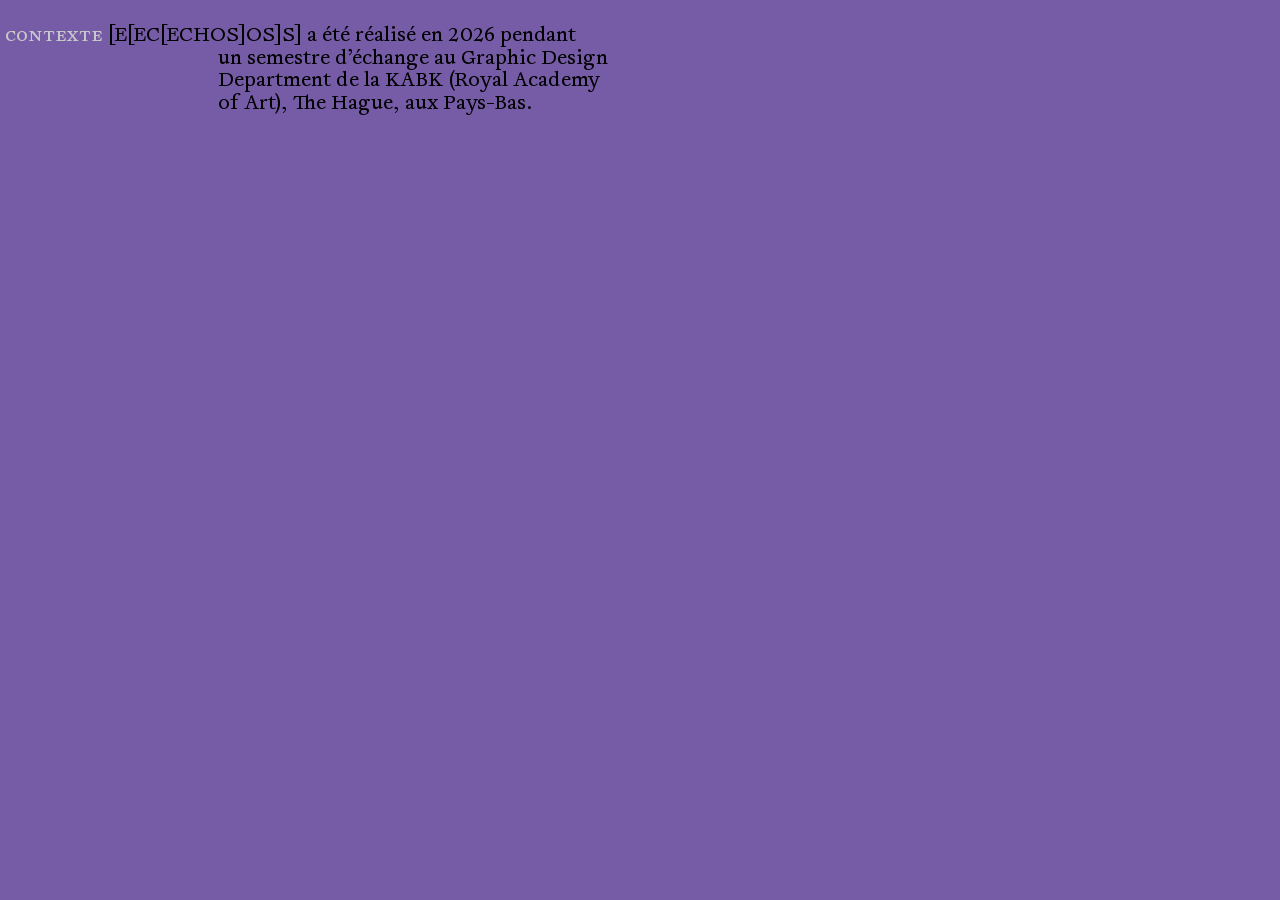
<file: echos_vf/colophon.html>
<!DOCTYPE html>
<html lang="fr">
<head>
  <meta charset="utf-8">
  <meta name="viewport" content="width=device-width, initial-scale=1.0">

  <title>Échos — Colophon</title>

  <link rel="stylesheet" href="css/reset.css">
  <link rel="stylesheet" href="css/polices/polices.css">
  <link rel="stylesheet" href="css/style.css">
  <link rel="icon" type="image/png" href="favicon.png">
</head>

<body class="colophon-body">

  <div class="colophon-scroll">

    <main class="colophon-map" aria-label="Colophon d’Échos">


      <!-- ====================================================
           TITRE

           Chaque bloc peut être déplacé indépendamment :
           --c / --w / --r / --end-r / --sticky-line

           Tu peux aussi modifier --z si tu veux changer
           l'ordre de superposition.
           ==================================================== -->

      <!-- CONTEXTE -->
      <div
        class="colophon-track"
        style="
          --c: 3;
          --w: 4;
          --r: 2;
          --end-r: 300;
          --sticky-line: 2;
        "
      >
        <div class="colophon-item">
          <p>
            <span class="colophon-label">Contexte</span>
            [E[EC[ECHOS]OS]S] a&nbsp;été réalisé en 2026 pendant un&nbsp;semestre d’échange au&nbsp;Graphic Design Department de&nbsp;la&nbsp;KABK <i>(Royal Academy of&nbsp;Art)</i>,
            The Hague, aux Pays-Bas.
          </p>
        </div>
      </div>


      <!-- COURS -->
      <div
        class="colophon-track"
        style="
          --c: 5;
          --w: 4;
          --r: 37;
          --end-r: 300;
          --sticky-line: 6;
        "
      >
        <div class="colophon-item">
          <p>
            <span class="colophon-label">Cours</span>
            A&nbsp;Website Which Can Recall Its Past Lives — Coding Year 3.
            Le&nbsp;projet consiste à&nbsp;réactiver un&nbsp;site web disparu par une
            réinterprétation contemporaine développée uniquement en&nbsp;HTML
            et&nbsp;CSS, sans JavaScript.
          </p>
        </div>
      </div>


      <!-- ENSEIGNANT -->
      <div
        class="colophon-track"
        style="
          --c: 7;
          --w: 4;
          --r: 68;
          --end-r: 300;
          --sticky-line: 11;
        "
      >
        <div class="colophon-item">
          <p>
            <span class="colophon-label">Enseignant</span>
            Quentin Creuzet
          </p>
        </div>
      </div>


      <!-- SITE DE RÉFÉRENCE -->
      <div
        class="colophon-track"
        style="
          --c: 9;
          --w: 4;
          --r: 94;
          --end-r: 300;
          --sticky-line: 10;
        "
      >
        <div class="colophon-item">
          <p>
            <span class="colophon-label">Site de&nbsp;référence</span>
            Queen Bees, un&nbsp;site aujourd’hui disparu répertorié dans le&nbsp;Cyberfeminism Index de&nbsp;Mindy Seu. Sa&nbsp;structure fragmentée et&nbsp;sa&nbsp;circulation par hyperliens constituent le&nbsp;point de&nbsp;départ
            de&nbsp;cette réinterprétation.
          </p>
        </div>
      </div>


      <!-- ÉDITION ORIGINALE -->
      <div
        class="colophon-track"
        style="
          --c: 7;
          --w: 4;
          --r: 120;
          --end-r: 300;
          --sticky-line: 15;
        "
      >
        <div class="colophon-item">
          <p>
            <span class="colophon-label">Édition originale</span>
            Le&nbsp;site reprend un&nbsp;récit écrit et&nbsp;mis en&nbsp;page en 2023 sous la&nbsp;forme d’une édition imprimée. Dans cette dernière, le&nbsp;texte est mis en&nbsp;lien avec une série de&nbsp;photgraphies prises dans les Catacombes de&nbsp;Paris aussi utilisée ici.
          </p>
        </div>
      </div>


      <!-- INTENTION -->
      <div
        class="colophon-track"
        style="
          --c: 5;
          --w: 4;
          --r: 142;
          --end-r: 300;
          --sticky-line: 20;
        "
      >
        <div class="colophon-item">
          <p>
            <span class="colophon-label">Intention</span>
            Le&nbsp;récit suit un&nbsp;personnage qui avance dans un&nbsp;espace souterrain
            indéfini. Il&nbsp;perd progressivement ses repères sensoriels et&nbsp;temporels.
            La&nbsp;version web cherche à&nbsp;déplacer cette désorientation dans la&nbsp;structure même de&nbsp;la&nbsp;lecture et&nbsp;de&nbsp;la&nbsp;navigation.
          </p>
        </div>
      </div>


      <!-- LECTURE NON LINÉAIRE -->
      <div
        class="colophon-track"
        style="
          --c: 3;
          --w: 5;
          --r: 159;
          --end-r: 300;
          --sticky-line: 26;
        "
      >
        <div class="colophon-item">
          <p>
            <span class="colophon-label">Lecture non linéaire</span>
            Certains mots du&nbsp;récit deviennent des hyperliens vers leur prochaine
            occurrence. Les images suivent parallèlement leurs propres trajectoires.
          </p>
        </div>
      </div>


      <!-- CONCEPTION -->
      <div
        class="colophon-track"
        style="
          --c: 5;
          --w: 3;
          --r: 170;
          --end-r: 300;
          --sticky-line: 29;
        "
      >
        <div class="colophon-item">
          <p>
            <span class="colophon-label">Conception, écriture et&nbsp;développement</span>
            Diego Alvarez
          </p>
        </div>
      </div>


      <!-- TECHNIQUE -->
      <div
        class="colophon-track"
        style="
          --c: 7;
          --w: 3;
          --r: 178;
          --end-r: 300;
          --sticky-line: 30;
        "
      >
        <div class="colophon-item">
          <p>
            <span class="colophon-label">Développement</span>
            HTML + CSS, Sans JavaScript
          </p>
        </div>
      </div>


      <!-- TYPOGRAPHIE -->
      <div
        class="colophon-track"
        style="
          --c: 9;
          --w: 3;
          --r: 191;
          --end-r: 300;
          --sticky-line: 31;
        "
      >
        <div class="colophon-item">
          <p>
            <span class="colophon-label">Typographie</span>
            Joly • Dessinée par Léon Hugues et&nbsp;distribuée par Blazetype
          </p>
        </div>
      </div>


      <!-- DATE -->
      <div
        class="colophon-track"
        style="
          --c: 11;
          --w: 2;
          --r: 185;
          --end-r: 300;
          --sticky-line: 30;
        "
      >
        <div class="colophon-item">
          <p>
            <span class="colophon-label">Version web</span>
            2026
          </p>
        </div>
      </div>


      <!-- RETOUR À L'INDEX -->
      <div
        class="colophon-track"
        style="
          --c: 11;
          --w: 3;
          --r: 195;
          --end-r: 300;
          --sticky-line: 35;
          --z: 200;
        "
      >
        <div class="colophon-item">
          <a class="colophon-link" href="index.html">
            Retour à&nbsp;l'index
          </a>
        </div>
      </div>


    </main>

  </div>

</body>
</html>
</file>
<file: echos_vf/css/polices/polices.css>
@font-face {
    font-family: 'JolyText-RegularItalic';
    src: url('JolyText-RegularItalic.woff2') format('woff2'),
        url('JolyText-RegularItalic.woff') format('woff');
    font-weight: normal;
    font-style: normal;
    font-display: swap;
}

@font-face {
    font-family: 'JolyText-Regular';
    src: url('JolyText-Regular.woff2') format('woff2'),
        url('JolyText-Regular.woff') format('woff');
    font-weight: normal;
    font-style: normal;
    font-display: swap;
}
</file>
<file: echos_vf/css/style.css>
/* ------------------------------------------------------------
   ÉCHOS
------------------------------------------------------------ */

:root {
  --map-width: 400vw;

  --columns-per-screen: 12;
  --total-columns: 48;

  --map-rows: 315;

  /*
   * ÉCHELLE RESPONSIVE DESKTOP
   * Référence : 1792 × 1120
   *
   * HORIZONTAL :
   * la typo et les gouttières suivent la largeur de l'écran.
   *
   * VERTICAL :
   * la baseline suit uniquement la hauteur et conserve
   * exactement 35 lignes par écran sous la marge haute.
   */
  /*
   * TYPOGRAPHIE RESPONSIVE HYBRIDE
   * ----------------------------------------------------------
   * Référence : 1792 × 1120
   *
   * La typo suit normalement la largeur de l'écran en vw
   * afin de préserver au maximum les mêmes retours à la ligne.
   *
   * Si l'écran devient trop bas, elle est automatiquement
   * limitée par la baseline pour empêcher tout chevauchement.
   */
  --type-size-vw: 1.674107142857vw;
  --type-leading-ratio: 1.047619047619;

  --page-top: 1.785714285714vh;
  --page-side: 0.558035714286vw;

  --baseline: calc((100vh - var(--page-top)) / 35);

  --type-size: min(
    var(--type-size-vw),
    calc(var(--baseline) / var(--type-leading-ratio))
  );

  --type-leading: calc(
    var(--type-size) * var(--type-leading-ratio)
  );
  --baseline-shift: 0.70em;

  /*
   * Effets proportionnels au corps typographique.
   * À 1792 × 1120, ils sont identiques à la version d'origine.
   */
  --text-stroke: 0.000597333333em;
  --hover-blur: 0.07168em;

  --image-shift: 0s vh;

  --grid-gap: var(--page-side);

  --paper: rgb(118, 91, 167);
/*  --paper: rgb(250, 250, 250); */
/*  --paper: rgb(230, 230, 230);*/

/*  --ink: rgb(112, 116, 124);*/
  --ink: rgb(0, 0, 0); 
/*  --ink: rgb(80, 67, 50); */

/*  --link: rgb(249, 132, 202);*/
--link: rgb(200, 200, 200);
}

/* ------------------------------------------------------------
   PAGE
------------------------------------------------------------ */

html {
  margin: 0;
  padding: 0;
  scroll-behavior: auto;
  background: var(--paper);
  scrollbar-width: none;

  width: 100%;
  height: 100%;
  overflow: hidden;
}

body {
  margin: 0;
  width: 100%;
  height: 100%;
  min-width: 0;
  min-height: 0;
  overflow: hidden;
  background: var(--paper);
  cursor: url("cursor.svg") 60 12, auto;
}

/* ------------------------------------------------------------
   MAP
------------------------------------------------------------ */

.map {
  box-sizing: border-box;

  width: 400vw;
  min-height: calc(var(--map-rows) * var(--baseline));

  display: grid;
  grid-template-columns: repeat(4, 100vw);
  grid-template-rows: auto;

  margin: 0;
  padding: 0;
}

/* ------------------------------------------------------------
   STRUCTURE HTML
------------------------------------------------------------ */

.part {
  box-sizing: border-box;
  position: relative;

  width: 100vw;
  min-height: calc(var(--map-rows) * var(--baseline));

  display: grid;
  grid-template-columns: repeat(12, minmax(0, 1fr));
  grid-template-rows: repeat(var(--map-rows), var(--baseline));
  column-gap: var(--grid-gap);
  row-gap: 0;

  padding: var(--page-top) var(--page-side);

  /* nécessaire pour que les sticky utilisent .text-scroll */
  overflow: visible;
}

.part--1 {
  grid-column: 1;
}

.part--2 {
  grid-column: 2;
}

.part--3 {
  grid-column: 3;
}

.part--4 {
  grid-column: 4;
}

.page {
  grid-column: 1 / -1;
  grid-row: var(--page-start) / span 35;

  display: none;
  grid-template-columns: repeat(12, minmax(0, 1fr));
  grid-template-rows: repeat(35, var(--baseline));
  column-gap: var(--grid-gap);
  row-gap: 0;

  position: relative;
  z-index: 3;

  min-width: 0;
  min-height: 0;
}

/* ============================================================
   TEXTE
   ========================================================= */

/* ------------------------------------------------------------
   BLOCS DE TEXTE
------------------------------------------------------------ */

.text-block {
  box-sizing: border-box;
  margin: 0;

  grid-column: var(--c) / span var(--w);
  grid-row: calc(var(--r) - var(--page-start) + 1);

  align-self: start;
  min-width: 0;
  position: relative;
  z-index: 3;

  font-family: JolyText-Regular;
  font-size: var(--type-size);
  line-height: var(--type-leading);
  text-align: left;
/*  hyphens: auto;*/
  text-indent: -16.66vw;

  color: var(--ink);
  -webkit-text-stroke: var(--text-stroke) var(--ink);
/*  background-color: rgb(250, 250, 250) ;*/

  transform: translateY(calc(-1 * var(--baseline-shift)));
}

/* ------------------------------------------------------------
   ANCRES DE PAGES
------------------------------------------------------------ */

.page-anchor {

  grid-column: 1 / -1;

  grid-row: var(--anchor-row) / span 35;

  align-self: stretch;
  justify-self: start;

  width: calc(100% + (2 * var(--page-side)));
  margin-left: calc(-1 * var(--page-side));

  min-width: 0;
  min-height: 0;

  pointer-events: none;
  background: transparent;

  scroll-margin-top: var(--page-top);
  scroll-margin-left: 0;
}

/* ------------------------------------------------------------
   HYPERLIENS
------------------------------------------------------------ */

.text-link,
.text-link:visited,
.text-link:active {
  color: var(--link);
  background: transparent;
  text-decoration: none;
  font-family: JolyText-RegularItalic;
  -webkit-text-stroke: 0vw var(--ink);
  
  transition:
  filter 0.6s ease,
  opacity 0.6s ease,
  text-shadow 0.6s ease;
}

.text-link:hover {
  cursor: url("cursor-hover.svg") 12 10 , pointer;
  color: var(--link);
  filter: blur(var(--hover-blur));
opacity: 0.45;

text-shadow:
  -0.12em 0 var(--ink),
   0.12em 0 var(--ink);
  /*filter: blur(1px);
  -webkit-text-stroke: 0.3vw var(--link);*/
  /*background: var(--link);
  -webkit-text-stroke: 0;*/
}

/* ------------------------------------------------------------
   PLACEMENT DES BLOCS
------------------------------------------------------------ */

/*-------------------------------------*/
/* Partie 1 */
/*-------------------------------------*/

#block-1-1-01 /*r1-r35*/{
  --c: 3;
  --w: 9;
  --r: 2;
  text-indent: -8.33vw;
}

#block-1-1-02 /*r1-r35*/{
  --c: 5;
  --w: 4;
  --r: 5;
}

#block-1-1-03 /*r1-r35*/{
  --c: 5;
  --w: 4;
  --r: 11;
}

#block-1-1-04 /*r1-r35*/{
  --c: 9;
  --w: 4;
  --r: 31;
}

/*-------------------------------------*/

#block-1-2-01 /*r36-r70*/{
  --c: 10;
  --w: 3;
  --r: 37; /* 35 lignes par écran, permet de ne pas être dans l'écran précédent */
}

#block-1-2-02 /*r36-r70*/{
  --c: 6;
  --w: 4;
  --r: 51;
  text-indent: 0vw;
}

#block-1-2-03 /*r36-r70*/{
  --c: 7;
  --w: 4;
  --r: 62;
  text-indent: -24.99vw;

}

/*-------------------------------------*/

#block-1-3-01 /*r71-r105*/{
  --c: 7;
  --w: 4;
  --r: 84;
}

/*-------------------------------------*/

#block-1-4-01 /*r106-r140*/{
  --c: 3;
  --w: 8;
  --r: 112;
}

#block-1-4-02 /*r106-r140*/{
  --c: 5;
  --w: 4;
  --r: 116;
}

#block-1-4-03 /*r106-r140*/{
  --c: 7;
  --w: 4;
  --r: 129;
}

/*-------------------------------------*/

#block-1-5-01 /*r141-r175*/{
  --c: 3;
  --w: 4;
  --r: 142;
}

#block-1-5-02 /*r141-r175*/{
  --c: 3;
  --w: 4;
  --r: 145;
  text-indent: -8.33vw;
}

#block-1-5-03 /*r141-r175*/{
  --c: 4;
  --w: 3;
  --r: 152;
}

#block-1-5-04 /*r141-r175*/{
  --c: 7;
  --w: 4;
  --r: 151;
}

#block-1-5-05 /*r141-r175*/{
  --c: 10;
  --w: 3;
  --r: 169;
}

/*-------------------------------------*/
/* Partie 2 */
/*-------------------------------------*/

#block-2-1-01 /*r1-r35*/{
  --c: 3;
  --w: 7;
  --r: 3;
}

#block-2-1-02 /*r1-r35*/{
  --c: 5;
  --w: 4;
  --r: 5;
}

#block-2-1-03 /*r1-r35*/{
  --c: 5;
  --w: 4;
  --r: 8;
}

#block-2-1-04 /*r1-r35*/{
  --c: 5;
  --w: 4;
  --r: 11;
}

#block-2-1-05 /*r1-r35*/{
  --c: 3;
  --w: 5;
  --r: 16;
}

#block-2-1-06 /*r1-r35*/{
  --c: 8;
  --w: 4;
  --r: 15;
}

#block-2-1-07 /*r1-r35*/{
  --c: 10;
  --w: 3;
  --r: 30;
}

/*-------------------------------------*/

#block-2-2-01 /*r36-r70*/{
  --c: 5;
  --w: 6;
  --r: 40;
}

#block-2-2-02 /*r36-r70*/{
  --c: 5;
  --w: 4;
  --r: 48;
}

#block-2-2-03 /*r36-r70*/{
  --c: 3;
  --w: 6;
  --r: 55;
  text-indent: 16.66vw;
}

#block-2-2-04 /*r36-r70*/{
  --c: 9;
  --w: 4;
  --r: 59;
}

/*-------------------------------------*/

#block-2-3-01 /*r71-r105*/{
  --c: 7;
  --w: 3;
  --r: 72;
}

#block-2-3-02 /*r71-r105*/{
  --c: 4;
  --w: 3;
  --r: 80;
  text-indent: 0;
}

#block-2-3-03 /*r71-r105*/{
  --c: 4;
  --w: 3;
  --r: 88;
}

#block-2-3-04 /*r71-r105*/{
  --c: 3;
  --w: 4;
  --r: 96;
}

/*-------------------------------------*/

#block-2-4-01 /*r106-r140*/{
  --c: 9;
  --w: 4;
  --r: 107;
}

#block-2-4-02 /*r106-r140*/{
  --c: 9;
  --w: 4;
  --r: 109;
}

/*-------------------------------------*/

#block-2-5-01 /*r141-r175*/{
  --c: 9;
  --w: 4;
  --r: 168  ;
}

/*-------------------------------------*/

#block-2-6-01 /*r176-r210*/{
  --c: 3;
  --w: 4;
  --r: 191;
}

#block-2-6-02 /*r176-r210*/{
  --c: 3;
  --w: 4;
  --r: 202;
}

#block-2-6-03 /*r176-r210*/{
  --c: 7;
  --w: 3;
  --r: 200;
}

#block-2-6-04 /*r176-r210*/{
  --c: 9;
  --w: 3;
  --r: 206;
}

/*-------------------------------------*/
/* Partie 3 */
/*-------------------------------------*/

#block-3-1-01 /*r1-r35*/{
  --c: 3;
  --w: 4;
  --r: 3;
}

#block-3-1-02 /*r1-r35*/{
  --c: 5;
  --w: 6;
  --r: 33;
}

/*-------------------------------------*/

#block-3-2-01 /*r36-r70*/{
  --c: 3;
  --w: 4;
  --r: 40;
}

#block-3-2-02 /*r36-r70*/{
  --c: 7;
  --w: 5;
  --r: 48;
}

/*-------------------------------------*/

#block-3-3-01 /*r71-r105*/{
  --c: 3;
  --w: 4;
  --r: 73;
}

#block-3-3-02 /*r71-r105*/{
  --c: 7;
  --w: 4;
  --r: 72;
}

#block-3-3-03 /*r71-r105*/{
  --c: 5;
  --w: 6;
  --r: 79;
}

/*-------------------------------------*/

#block-3-4-01 /*r106-r140*/{
  --c: 9;
  --w: 4;
  --r: 109;
}

#block-3-4-02 /*r106-r140*/{
  --c: 5;
  --w: 4;
  --r: 114;
}

#block-3-4-03 /*r106-r140*/{
  --c: 9;
  --w: 4;
  --r: 124 ;
}

/*-------------------------------------*/

#block-3-5-01 /*r141-r175*/{
  --c: 4;
  --w: 3;
  --r: 142;
}

#block-3-5-02 /*r141-r175*/{
  --c: 7;
  --w: 5;
  --r: 149;
}

/*-------------------------------------*/

#block-3-6-01 /*r176-r210*/{
  --c: 3;
  --w: 4;
  --r: 206;
}

/*-------------------------------------*/

#block-3-7-01 /*r211-r245*/{
  --c: 9;
  --w: 4;
  --r: 212;
}

#block-3-7-02 /*r211-r245*/{
  --c: 9;
  --w: 4;
  --r: 215;
}

#block-3-7-03 /*r211-r245*/{
  --c: 9;
  --w: 4;
  --r: 242;
}

/*-------------------------------------*/

#block-3-8-01 /*r246-r280*/{
  --c: 4;
  --w: 3;
  --r: 247;
  text-indent: -24.99vw;
}

/*-------------------------------------*/

#block-3-9-01 /*r281-r315*/{
  --c: 7;
  --w: 4;
  --r: 298;
}

#block-3-9-02 /*r281-r315*/{
  --c: 3;
  --w: 4;
  --r: 300;
}

#block-3-9-03 /*r281-r315*/{
  --c: 7;
  --w: 4;
  --r: 307;
}

/*-------------------------------------*/
/* Partie 4 */
/*-------------------------------------*/

#block-4-1-01 /*r1-r35*/{
  --c: 4;
  --w: 6;
  --r: 14;
  text-indent: -24.99vw;
}

/*-------------------------------------*/

#block-4-2-01 /*r36-r70*/{
  --c: 7;
  --w: 6;
  --r: 38;
}

#block-4-2-02 /*r36-r70*/{
  --c: 9;
  --w: 4;
  --r: 41;
}

/*-------------------------------------*/

#block-4-3-01 /*r71-r105*/{
  --c: 7;
  --w: 5;
  --r: 72;
}

#block-4-3-02 /*r71-r105*/{
  --c: 3;
  --w: 4;
  --r: 78;
}

#block-4-3-03 /*r71-r105*/{
  --c: 3;
  --w: 4;
  --r: 90;
}

/*-------------------------------------*/

#block-4-4-01 /*r106-r140*/{
  --c: 7;
  --w: 6;
  --r: 110;
}

#block-4-4-02 /*r106-r140*/{
  --c: 4;
  --w: 3;
  --r: 116;
}

/* ============================================================
   SCROLL PRINCIPAL
   ============================================================ */

.text-scroll {
  position: fixed;
  inset: 0;

  width: 100vw;
  height: 100vh;

  overflow-x: hidden;
  overflow-y: auto;
  overscroll-behavior-x: none;

  background: var(--paper);

  scrollbar-width: none;
}

.text-scroll::-webkit-scrollbar {
  display: none;
}


/* ============================================================
   IMAGES : UN SEUL SCROLL PARTAGÉ AVEC LE TEXTE
   ============================================================ */

.images-scroll-zone,
.images-scroll-grid {
  display: contents;
}

/* ============================================================
   CHAQUE IMAGE
   ============================================================

   --c
      colonne de départ

   --w
      largeur en colonnes

   --r
      ligne où commence la longue div de l'image.
      C'est aussi sa position de départ.

   --end-r
      ligne où finit la longue div.
      Quand la fin de cette div est atteinte, l'image cesse
      d'être sticky et reprend son déplacement.

   --sticky-line
      ligne de l'écran où l'image s'arrête temporairement.
      1  = tout en haut de la grille
      18 = environ le milieu
      35 = bas de l'écran

   La LONGUEUR de la div est donc :
   --end-r moins --r.

   Exemple :
   --r: 5;
   --end-r: 80;

   => la div s'étend de la ligne 5 à la ligne 80.
   ============================================================ */

.image-track {
  grid-column: var(--c) / span var(--w);
  grid-row: var(--r) / var(--end-r);

  align-self: stretch;
  position: relative;
  z-index: 2;

  min-width: 0;
  min-height: 0;

  pointer-events: none;
}

/* ------------------------------------------------------------
   IMAGES STATIQUES
------------------------------------------------------------ */

.image-static {
  grid-column: var(--c) / span var(--w);
  grid-row: var(--r);

  align-self: start;
  position: relative;
  z-index: 3;

  min-width: 0;
  min-height: 0;

  pointer-events: none;
  user-select: none;
}


.image-block {
  --image-color: var(--link);

  box-sizing: border-box;
  position: relative;

  width: 100%;
  min-width: 0;

  pointer-events: none;
  user-select: none;

  transform: translateY(calc(-1 * var(--image-shift)));
}

.image-ratio {
  display: block;
  width: 100%;
  height: auto;
  visibility: hidden;
}

.image-block::after {
  content: "";
  position: absolute;
  inset: 0;

  background: var(--image-color);
  opacity: 0.7;

  -webkit-mask-image: var(--image-mask);
  -webkit-mask-repeat: no-repeat;
  -webkit-mask-position: center;
  -webkit-mask-size: contain;

  mask-image: var(--image-mask);
  mask-repeat: no-repeat;
  mask-position: center;
  mask-size: contain;
}


/* ============================================================
   AFFICHAGE DU TEXTE
   ============================================================

   - toutes les pages de texte sont masquées par défaut ;
   - seule la page correspondant au :target est affichée ;
   - cette page est fixe et ne bouge jamais avec la molette ;
   - les liens restent cliquables ;
   - les images scrollables continuent de défiler derrière le texte.
   ============================================================ */

/*
 * Page active après un clic sur un lien.
 *
 * Le HTML est volontairement :
 *   .page-anchor:target
 *   + .page
 *
 * donc aucun JavaScript n'est nécessaire.
 */
.text-scroll
.page-anchor:target + .page,

/*
 * Au premier chargement il n'y a encore aucun :target.
 * On affiche donc part1-p1 par défaut.
 */
body:not(:has(.page-anchor:target))
.text-scroll
.page--1-1 {
  display: grid;

  position: fixed;
  inset: 0;

  box-sizing: border-box;
  width: 100vw;
  height: 100vh;

  /* Même grille visuelle que .part. */
  grid-template-columns: repeat(12, minmax(0, 1fr));
  grid-template-rows: repeat(35, var(--baseline));
  column-gap: var(--grid-gap);
  row-gap: 0;

  padding: var(--page-top) var(--page-side);

  z-index: 3;

  /*
   * Toute la couche texte laisse passer la molette.
   * Seuls les liens redeviennent interactifs plus bas.
   */
  pointer-events: none;
}

/* ------------------------------------------------------------
   IMAGES STATIQUES — MÊME PLAN QUE LE TEXTE
   ------------------------------------------------------------ */

/*
 * Toutes les couches statiques sont masquées par défaut.
 * Une seule partie est rendue visible selon le :target courant.
 */
.text-scroll
.static-images-layer {
  display: none;

  position: fixed;
  inset: 0;

  box-sizing: border-box;
  width: 100vw;
  height: 100vh;

  grid-template-columns: repeat(12, minmax(0, 1fr));
  grid-template-rows: repeat(35, var(--baseline));
  column-gap: var(--grid-gap);
  row-gap: 0;

  padding: var(--page-top) var(--page-side);

  overflow: hidden;
  pointer-events: none;

  z-index: 3;
}

/*
 * Une image statique utilise toujours son --r GLOBAL.
 * On la place sur la première ligne de la couche puis on la décale
 * du nombre de baselines séparant --r du début de la page active.
 *
 * r=40 + page active démarrant à 36 :
 * translateY = 4 baselines.
 *
 * Si l'image appartient à une autre page, elle se retrouve au-dessus
 * ou sous le viewport et overflow:hidden la masque automatiquement.
 */
.text-scroll
.static-images-layer
.image-static {
  grid-column: var(--c) / span var(--w);
  grid-row: 1;

  align-self: start;

  transform: translateY(
    calc((var(--r) - var(--active-page-start)) * var(--baseline))
  );

  pointer-events: none;
}

/*
 * Les images statiques ne sont JAMAIS sticky en fonctionnement actuel.
 * Leur image intérieure reste simplement relative à la couche fixe.
 */
.text-scroll
.static-images-layer
.image-static > .image-block {
  position: relative;
  top: auto;
}

/* ------------------------------------------------------------
   PAGE ACTIVE -> POSITION DES IMAGES STATIQUES
   ------------------------------------------------------------ */

/*
 * État initial : avant le premier clic, part1-p1 est la page visible.
 */
body:not(:has(.page-anchor:target))
.text-scroll
.part--1
.static-images-layer {
  display: grid;
  --active-page-start: 1;
}

.text-scroll
.part--1:has(#part1-p1:target)
.static-images-layer {
  display: grid;
  --active-page-start: 1;
}

.text-scroll
.part--1:has(#part1-p2:target)
.static-images-layer {
  display: grid;
  --active-page-start: 36;
}

.text-scroll
.part--1:has(#part1-p3:target)
.static-images-layer {
  display: grid;
  --active-page-start: 71;
}

.text-scroll
.part--1:has(#part1-p4:target)
.static-images-layer {
  display: grid;
  --active-page-start: 106;
}

.text-scroll
.part--1:has(#part1-p5:target)
.static-images-layer {
  display: grid;
  --active-page-start: 141;
}

.text-scroll
.part--2:has(#part2-p1:target)
.static-images-layer {
  display: grid;
  --active-page-start: 1;
}

.text-scroll
.part--2:has(#part2-p2:target)
.static-images-layer {
  display: grid;
  --active-page-start: 36;
}

.text-scroll
.part--2:has(#part2-p3:target)
.static-images-layer {
  display: grid;
  --active-page-start: 71;
}

.text-scroll
.part--2:has(#part2-p4:target)
.static-images-layer {
  display: grid;
  --active-page-start: 106;
}

.text-scroll
.part--2:has(#part2-p5:target)
.static-images-layer {
  display: grid;
  --active-page-start: 141;
}

.text-scroll
.part--2:has(#part2-p6:target)
.static-images-layer {
  display: grid;
  --active-page-start: 176;
}

.text-scroll
.part--3:has(#part3-p1:target)
.static-images-layer {
  display: grid;
  --active-page-start: 1;
}

.text-scroll
.part--3:has(#part3-p2:target)
.static-images-layer {
  display: grid;
  --active-page-start: 36;
}

.text-scroll
.part--3:has(#part3-p3:target)
.static-images-layer {
  display: grid;
  --active-page-start: 71;
}

.text-scroll
.part--3:has(#part3-p4:target)
.static-images-layer {
  display: grid;
  --active-page-start: 106;
}

.text-scroll
.part--3:has(#part3-p5:target)
.static-images-layer {
  display: grid;
  --active-page-start: 141;
}

.text-scroll
.part--3:has(#part3-p6:target)
.static-images-layer {
  display: grid;
  --active-page-start: 176;
}

.text-scroll
.part--3:has(#part3-p7:target)
.static-images-layer {
  display: grid;
  --active-page-start: 211;
}

.text-scroll
.part--3:has(#part3-p8:target)
.static-images-layer {
  display: grid;
  --active-page-start: 246;
}

.text-scroll
.part--3:has(#part3-p9:target)
.static-images-layer {
  display: grid;
  --active-page-start: 281;
}

.text-scroll
.part--4:has(#part4-p1:target)
.static-images-layer {
  display: grid;
  --active-page-start: 1;
}

.text-scroll
.part--4:has(#part4-p2:target)
.static-images-layer {
  display: grid;
  --active-page-start: 36;
}

.text-scroll
.part--4:has(#part4-p3:target)
.static-images-layer {
  display: grid;
  --active-page-start: 71;
}

.text-scroll
.part--4:has(#part4-p4:target)
.static-images-layer {
  display: grid;
  --active-page-start: 106;
}

/* Les blocs eux-mêmes ne captent pas la souris. */
.text-scroll .text-block {
  position: relative;
  pointer-events: none;
  z-index: 3;
}

/* Les liens restent cliquables au-dessus des images. */
.text-scroll .text-link {
  position: relative;
  z-index: 4;
  pointer-events: auto;
}


/* ------------------------------------------------------------
   IMAGES SCROLLABLES
------------------------------------------------------------ */

/*
 * IMAGE SCROLLABLE
 * ----------------
 * Elle appartient au scroll principal.
 * Elle se bloque à --sticky-line, puis repart à la fin de --end-r.
 */
.text-scroll .image-track > .image-block {
  position: sticky;

  top: calc(
    var(--page-top) + (var(--sticky-line) - 1) * var(--baseline)
  );
}


/* ============================================================
   PLACEMENT + COULEUR + PARCOURS DES IMAGES
   ============================================================

   Il n'y a plus aucune valeur vh à régler ici.

   Pour chaque image :
   --c           = colonne
   --w           = largeur
   --r           = début de sa div / départ
   --end-r       = fin de sa div / moment où elle repart
   --sticky-line = ligne où elle se bloque
   ============================================================ */

/* PARTIE 1 */

/* ============================================================
   IMAGES 001–008 — VALEURS D'ORIGINE CONSERVÉES
   ============================================================ */

.image-001 {
  /* STATIC */ 
  --c: 4;
  --w: 2;
  --r: 48;

  --image-color: var(--ink);
  --image-mask: url("../images/echos_links_modified001.png");
}

.image-002 {
  /* SCROLL */ 
  --c: 10;
  --w: 3;

  --r: 10;
  --end-r: 93;
  --sticky-line: 3;

  --image-color: var(--ink);
  --image-mask: url("../images/echos_links_modified002.png");
}

.image-003 {
  /* SCROLL */ 
  --c: 8;
  --w: 2;

  --r: 37;
  --end-r: 107;
  --sticky-line: 16;

  --image-color: var(--link);
  --image-mask: url("../images/echos_links_modified003.png");
}

.image-004 {
  /* SCROLL */ 
  --c: 1;
  --w: 3;

  --r: 50;
  --end-r: 200;
  --sticky-line: 19;

  --image-color: var(--ink);
  --image-mask: url("../images/echos_links_modified004.png");
}

.image-005 {
  /* STATIC */ 
  --c: 4;
  --w: 3;
  --r: 84;

  --image-color: var(--link);
  --image-mask: url("../images/echos_links_modified005.png");
}

.image-006 {
  /* STATIC */  
  --c: 4;
  --w: 3;
  --r: 84;

  --image-color: var(--ink);
  --image-mask: url("../images/echos_links_modified006.png");
}

.image-007 {
  /* STATIC */
  --c: 1;
  --w: 4;
  --r: 112;

  --image-color: var(--link);
  --image-mask: url("../images/echos_links_modified007.png");
}

.image-008 {
  /* SCROLL */
  --c: 9;
  --w: 2;

  --r: 114;
  --end-r: 219;
  --sticky-line: 16;

  --image-color: var(--ink);
  --image-mask: url("../images/echos_links_modified008.png");
}

/* ============================================================
   IMAGES 009–059 — GRILLE RÉGULIÈRE
   ============================================================

   - 2 colonnes de large par image
   - 6 images maximum par ligne
   - colonnes : 1 / 3 / 5 / 7 / 9 / 11
   - lignes : 1 / 15 / 29
   - une nouvelle ligne toutes les 14 lignes de base

   HTML :
   .image-track  = scrollable
   .image-static = non scrollable

   Les images scrollables générées ici utilisent :
   --end-r: 316;
   --sticky-line: 1;

   Tu peux ensuite modifier ces valeurs image par image.
   ============================================================ */

/* ---------------- PARTIE 1 ---------------- */

.image-009 {
  /* SCROLL */
  --c: 1;
  --w: 3;
  --r: 152;
  --end-r: 200;
  --sticky-line: 19;

  --image-color: var(--ink);
  --image-mask: url("../images/echos_links_modified009.png");
}

.image-010 {
  /* SCROLL */
  --c: 8;
  --w: 2;
  --r: 23;
  --end-r: 99;
  --sticky-line: 3;

  --image-color: var(--ink);
  --image-mask: url("../images/echos_links_modified010.png");
}

.image-011 {
  /* STATIC */
  --c: 5;
  --w: 2;
  --r: 316;

  --image-color: var(--ink);
  --image-mask: url("../images/echos_links_modified011.png");
}

.image-012 {
  /* STATIC */
  --c: 7;
  --w: 2;
  --r: 316;

  --image-color: var(--ink);
  --image-mask: url("../images/echos_links_modified012.png");
}

.image-013 {
  /* STATIC */
  --c: 8;
  --w: 2;
  --r: 158;

  --image-color: var(--ink);
  --image-mask: url("../images/echos_links_modified013.png");
}

.image-014 {
  /* STATIC */
  --c: 7;
  --w: 1;
  --r: 143;

  --image-color: var(--ink);
  --image-mask: url("../images/echos_links_modified014.png");
}

.image-015 {
  /* SCROLL */
  --c: 1;
  --w: 2;
  --r: 15;
  --end-r: 316;
  --sticky-line: 2;

  --image-color: var(--ink);
  --image-mask: url("../images/echos_links_modified015.png");
}

/* ---------------- PARTIE 2 ---------------- */

.image-016 {
  /* STATIC */
  --c: 1;
  --w: 3;
  --r: 75;

  --image-color: var(--ink);
  --image-mask: url("../images/echos_links_modified016.png");
}

.image-017 {
  /* SCROLL */
  --c: 3;
  --w: 2;
  --r: 142;
  --end-r: 316;
  --sticky-line: 22;

  --image-color: var(--ink);
  --image-mask: url("../images/echos_links_modified017.png");
}

.image-018 {
  /* SCROLL */
  --c: 5;
  --w: 2;
  --r: 109;
  --end-r: 316;
  --sticky-line: 1;

  --image-color: var(--ink);
  --image-mask: url("../images/echos_links_modified018.png");
}

.image-019 {
  /* STATIC */
  --c: 5;
  --w: 2;
  --r: 142;

  --image-color: var(--ink);
  --image-mask: url("../images/echos_links_modified019.png");
}

.image-020 {
  /* SCROLL */
  --c: 10;
  --w: 3;
  --r: 194;
  --end-r: 316;
  --sticky-line: 1;

  --image-color: var(--ink);
  --image-mask: url("../images/echos_links_modified020.png");
}

.image-021 {
  /* STATIC */
  --c: 7;
  --w: 3;
  --r: 185;

  --image-color: var(--ink);
  --image-mask: url("../images/echos_links_modified021.png");
}

.image-022 {
  /* STATIC */
  --c: 9;
  --w: 3;
  --r: 38;

  --image-color: var(--ink);
  --image-mask: url("../images/echos_links_modified022.png");
}

.image-023 {
  /* STATIC */
  --c: 3;
  --w: 2;
  --r: 15;
  --end-r: 36;
  --sticky-line: 15;

  --image-color: var(--ink);
  --image-mask: url("../images/echos_links_modified023.png");
}

.image-024 {
  /* SCROLL */
  --c: 10;
  --w: 3;
  --r: 111;
  --end-r: 280;
  --sticky-line: 1;

  --image-color: var(--ink);
  --image-mask: url("../images/echos_links_modified024.png");
}

.image-025 {
  /* STATIC */
  --c: 1;
  --w: 2;
  --r: 191;

  --image-color: var(--ink);
  --image-mask: url("../images/echos_links_modified025.png");
}

.image-026 {
  /* STATIC */
  --c: 8;
  --w: 2;
  --r: 84;

  --image-color: var(--ink);
  --image-mask: url("../images/echos_links_modified026.png");
}

.image-027 {
  /* STATIC */
  --c: 9;
  --w: 2;
  --r: 17;

  --image-color: var(--ink);
  --image-mask: url("../images/echos_links_modified027.png");
}

.image-028 {
  /* SCROLL */
  --c: 1;
  --w: 2;
  --r: 202;
  --end-r: 280;
  --sticky-line: 202;

  --image-color: var(--ink);
  --image-mask: url("../images/echos_links_modified028.png");
}

.image-029 {
  /* STATIC */
  --c: 9;
  --w: 3;
  --r: 38;

  --image-color: var(--ink);
  --image-mask: url("../images/echos_links_modified029.png");
}

.image-030 {
  /* STATIC */
  --c: 10;
  --w: 3;
  --r: 71;

  --image-color: var(--ink);
  --image-mask: url("../images/echos_links_modified030.png");
}

/* ---------------- PARTIE 3 ---------------- */

.image-031 {
  /* SCROLL */
  --c: 1;
  --w: 2;
  --r: 1;
  --end-r: 316;
  --sticky-line: 1;

  --image-color: var(--ink);
  --image-mask: url("../images/echos_links_modified031.png");
}

.image-032 {
  /* STATIC */
  --c: 2;
  --w: 3;
  --r: 114;
  --end-r: 36;
  --sticky-line: 1;

  --image-color: var(--ink);
  --image-mask: url("../images/echos_links_modified032.png");
}

.image-033 {
  /* STATIC */
  --c: 5;
  --w: 2;
  --r: 1;
  --end-r: 316;
  --sticky-line: 1;

  --image-color: var(--ink);
  --image-mask: url("../images/echos_links_modified033.png");
}

.image-034 {
  /* STATIC */
  --c: 7;
  --w: 2;
  --r: 1;
  --end-r: 36;
  --sticky-line: 1;

  --image-color: var(--ink);
  --image-mask: url("../images/echos_links_modified034.png");
}

.image-035 {
  /* SCROLL */
  --c: 5;
  --w: 2;
  --r: 48;

  --image-color: var(--ink);
  --image-mask: url("../images/echos_links_modified035.png");
}

.image-036 {
  /* STATIC */
  --c: 3;
  --w: 2;
  --r: 286;

  --image-color: var(--ink);
  --image-mask: url("../images/echos_links_modified036.png");
}

.image-037 {
  /* SCROLL */
  --c: 1;
  --w: 2;
  --r: 15;
  --end-r: 316;
  --sticky-line: 1;

  --image-color: var(--ink);
  --image-mask: url("../images/echos_links_modified037.png");
}

.image-038 {
  /* STATIC */
  --c: 9;
  --w: 4;
  --r: 176;

  --image-color: var(--ink);
  --image-mask: url("../images/echos_links_modified038.png");
}

.image-039 {
  /* SCROLL */
  --c: 7;
  --w: 4;
  --r: 17;
  --end-r: 280;
  --sticky-line: 2;

  --image-color: var(--ink);
  --image-mask: url("../images/echos_links_modified039.png");
}

.image-040 {
  /* STATIC */
  --c: 1;
  --w: 2;
  --r: 211;

  --image-color: var(--ink);
  --image-mask: url("../images/echos_links_modified040.png");
}

.image-041 {
  /* STATIC */
  --c: 1;
  --w: 2;
  --r: 3;

  --image-color: var(--ink);
  --image-mask: url("../images/echos_links_modified041.png");
}

.image-042 {
  /* STATIC */
  --c: 7;
  --w: 2;
  --r: 81;

  --image-color: var(--ink);
  --image-mask: url("../images/echos_links_modified042.png");
}

.image-043 {
  /* SCROLL */
  --c: 9;
  --w: 2;
  --r: 81;
  --end-r: 230;
  --sticky-line: 11;

  --image-color: var(--ink);
  --image-mask: url("../images/echos_links_modified043.png");
}

.image-044 {
  /* SCROLL */
  --c: 3;
  --w: 2;
  --r: 48;
  --end-r: 250;
  --sticky-line: 13;

  --image-color: var(--ink);
  --image-mask: url("../images/echos_links_modified044.png");
}

.image-045 {
  /* SCROLL */
  --c: 5;
  --w: 2;
  --r: 15;
  --end-r: 250;
  --sticky-line: 1;

  --image-color: var(--ink);
  --image-mask: url("../images/echos_links_modified045.png");
}

/* ---------------- PARTIE 4 ---------------- */

.image-046 {
  /* STATIC */
  --c: 1;
  --w: 2;
  --r: 55;

  --image-color: var(--ink);
  --image-mask: url("../images/echos_links_modified046.png");
}

.image-047 {
  /* STATIC */
  --c: 5;
  --w: 4;
  --r: 41;

  --image-color: var(--ink);
  --image-mask: url("../images/echos_links_modified047.png");
}

.image-048 {
  /* SCROLL */
  --c: 3;
  --w: 2;
  --r: 55;
  --end-r: 200;
  --sticky-line: 6;

  --image-color: var(--ink);
  --image-mask: url("../images/echos_links_modified048.png");
}

.image-049 {
  /* STATIC */
  --c: 1;
  --w: 3;
  --r: 14;

  --image-color: var(--ink);
  --image-mask: url("../images/echos_links_modified049.png");
}

.image-050 {
  /* SCROLL */
  --c: 9;
  --w: 2;
  --r: 1;
  --end-r: 316;
  --sticky-line: 1;

  --image-color: var(--ink);
  --image-mask: url("../images/echos_links_modified050.png");
}

.image-051 {
  /* STATIC */
  --c: 1;
  --w: 1;
  --r: 41;
  --end-r: 193;
  --sticky-line: 6;

  --image-color: var(--ink);
  --image-mask: url("../images/echos_links_modified051.png");
}

.image-052 {
  /* STATIC */
  --c: 1;
  --w: 2;
  --r: 78;

  --image-color: var(--ink);
  --image-mask: url("../images/echos_links_modified052.png");
}

.image-053 {
  /* STATIC */
  --c: 7;
  --w: 3;
  --r: 79;

  --image-color: var(--ink);
  --image-mask: url("../images/echos_links_modified053.png");
}

.image-054 {
  /* SCROLL */
  --c: 1;
  --w: 3;
  --r: 1;
  --end-r: 40;
  --sticky-line: 1;

  --image-color: var(--ink);
  --image-mask: url("../images/echos_links_modified054.png");
}

.image-055 {
  /* STATIC */
  --c: 2;
  --w: 2;
  --r: 116;

  --image-color: var(--ink);
  --image-mask: url("../images/echos_links_modified055.png");
}

.image-056 {
  /* SCROLL */
  --c: 5;
  --w: 2;
  --r: 300;
  --end-r: 316;
  --sticky-line: 300;

  --image-color: var(--ink);
  --image-mask: url("../images/echos_links_modified056.png");
}

.image-057 {
  /* SCROLL */
  --c: 11;
  --w: 2;
  --r: 127;
  --end-r: 316;
  --sticky-line: 22;

  --image-color: var(--ink);
  --image-mask: url("../images/echos_links_modified057.png");
}

.image-058 {
  /* SCROLL */
  --c: 1;
  --w: 2;
  --r: 300;
  --end-r: 316;
  --sticky-line: 300;

  --image-color: var(--ink);
  --image-mask: url("../images/echos_links_modified058.png");
}

.image-059 {
  /* STATIC */
  --c: 1;
  --w: 3;
  --r: 1;

  --image-color: var(--ink);
  --image-mask: url("../images/echos_links_modified059.png");
}

/* ============================================================
   LONGUEUR DU SCROLL COMMUN PAR PARTIE
   ============================================================


   Cette valeur indique combien de lignes contient le scroller
   commun de la partie.

   Tu peux la modifier indépendamment pour chaque partie.
   Elle doit simplement être supérieure aux --end-r utilisés
   par les images qu'elle contient.
   ============================================================ */

.part--1 .images-scroll-grid {
  --images-scroll-rows: 315;
}

.part--2 .images-scroll-grid {
  --images-scroll-rows: 315;
}

.part--3 .images-scroll-grid {
  --images-scroll-rows: 315;
}

.part--4 .images-scroll-grid {
  --images-scroll-rows: 315;
}

/* PARTIE 2 : ajoute ici les .image-... placées dans sa zone */
/* PARTIE 3 : ajoute ici les .image-... placées dans sa zone */
/* PARTIE 4 : ajoute ici les .image-... placées dans sa zone */


/* ============================================================
   INDEX — INTRODUCTION
   ============================================================ */


/* ------------------------------------------------------------
   SCROLLER DE L'INDEX
------------------------------------------------------------ */

.index-body .intro-scroll {
  position: fixed;
  inset: 0;

  width: 100vw;
  height: 100vh;

  overflow-x: hidden;
  overflow-y: auto;

  overscroll-behavior-x: none;

  background: var(--paper);

  scrollbar-width: none;

  /*
   * Timeline CSS utilisée pour faire varier les opacités
   * en fonction de la position réelle du scroll.
   */
  scroll-timeline-name: --intro-scroll;
  scroll-timeline-axis: block;
}

.index-body .intro-scroll::-webkit-scrollbar {
  display: none;
}


/* ------------------------------------------------------------
   GRANDE GRILLE DE L'INDEX
------------------------------------------------------------ */

.index-body .intro-map {
  --intro-map-rows: 145;

  box-sizing: border-box;

  width: 100vw;
  min-height: calc(
    var(--page-top) + var(--intro-map-rows) * var(--baseline)
  );

  display: grid;
  grid-template-columns: repeat(12, minmax(0, 1fr));
  grid-template-rows: repeat(
    var(--intro-map-rows),
    var(--baseline)
  );

  column-gap: var(--grid-gap);
  row-gap: 0;

  padding: var(--page-top) var(--page-side) 0;

  margin: 0;

  position: relative;

  background: var(--paper);
}


/* ------------------------------------------------------------
   TITRE
------------------------------------------------------------ */

.index-body .intro-title {
  position: fixed;

  top: 50%;
  left: 50%;

  transform: translate(-50%, -50%);

  margin: 0;

  z-index: 30;

  white-space: nowrap;

  font-family: JolyText-RegularItalic;
  font-size: var(--type-size);
  font-weight: normal;
  line-height: 1;

  color: var(--link);

  -webkit-text-stroke: 0;

  pointer-events: none;
}


/* ============================================================
   TRACKS DES IMAGES
   ============================================================ */

.index-body .intro-image-track {
  grid-column: var(--c) / span var(--w);
  grid-row: var(--r) / var(--end-r);

  align-self: stretch;

  position: relative;
  z-index: 10;

  min-width: 0;
  min-height: 0;
}


/* ------------------------------------------------------------
   ÉLÉMENT STICKY DE L'IMAGE
------------------------------------------------------------ */

.index-body .intro-image-link {
  display: block;

  position: sticky;

  top: calc(
    var(--page-top) + (var(--sticky-line) - 1) * var(--baseline)
  );

  width: 100%;

  color: inherit;
  text-decoration: none;

  cursor: url("cursor-hover.svg") 12 10, pointer;
}


/* ------------------------------------------------------------
   IMAGE BICHROME
------------------------------------------------------------ */

.index-body .intro-image-block {
  box-sizing: border-box;

  position: relative;

  width: 100%;
  min-width: 0;

  background: var(--image-bg);

  transition:
    background-color 0.25s ease,
    opacity 0.25s ease;
}

.index-body .intro-image-ratio {
  display: block;

  width: 100%;
  height: auto;

  visibility: hidden;
}

.index-body .intro-image-block::after {
  content: "";

  position: absolute;
  inset: 0;

  background: var(--image-color);

  -webkit-mask-image: var(--image-mask);
  -webkit-mask-repeat: no-repeat;
  -webkit-mask-position: center;
  -webkit-mask-size: contain;

  mask-image: var(--image-mask);
  mask-repeat: no-repeat;
  mask-position: center;
  mask-size: contain;

  transition: background-color 0.25s ease;
}


/* ------------------------------------------------------------
   CHANGEMENT DE COULEUR DE L'IMAGE AU SURVOL
------------------------------------------------------------ */

.index-body .intro-image-track:hover .intro-image-block,
.index-body .intro-image-track:focus-within .intro-image-block {
  background: var(--image-bg-hover);
}

.index-body .intro-image-track:hover .intro-image-block::after,
.index-body .intro-image-track:focus-within .intro-image-block::after {
  background: var(--image-color-hover);
}



/* ============================================================
   TEXTES DES PARTIES — TRACKS SCROLLABLES + STICKY
   ============================================================

   Même principe que les images :

   --c           = colonne de départ
   --w           = largeur en colonnes
   --r           = début du track
   --end-r       = fin du track
   --sticky-line = ligne du viewport où le texte se bloque
   ============================================================ */

.index-body .intro-text-track {
  grid-column: var(--c) / span var(--w);
  grid-row: var(--r) / var(--end-r);

  align-self: stretch;

  position: relative;
  z-index: 20;

  min-width: 0;
  min-height: 0;

  pointer-events: none;
}


/* ------------------------------------------------------------
   DESCRIPTION + TITRE : ÉLÉMENTS STICKY
------------------------------------------------------------ */

.index-body .intro-part-text,
.index-body .intro-part-title {
  box-sizing: border-box;

  position: sticky;

  top: calc(
    var(--page-top) + (var(--sticky-line) - 1) * var(--baseline)
  );

  width: 100%;
  min-width: 0;

  margin: 0;

  font-size: var(--type-size);
  line-height: var(--type-leading);

  transform: translateY(
    calc(-1 * var(--baseline-shift))
  );

  opacity: 0;

  transition: opacity 0.25s ease;
}

.index-body .intro-part-text {
  font-family: JolyText-Regular;
  text-indent: -16.66vw;
  color: var(--ink);
}

.index-body .intro-part-title {
  font-family: JolyText-RegularItalic;
  color: var(--link);
}


/* ------------------------------------------------------------
   IMAGE 1 -> TEXTE RÊVERIES
------------------------------------------------------------ */

.index-body .intro-scroll:has(.intro-image-track--1:hover)
.intro-part-1-text,
.index-body .intro-scroll:has(.intro-image-track--1:hover)
.intro-part-1-title,
.index-body .intro-scroll:has(.intro-image-track--1:focus-within)
.intro-part-1-text,
.index-body .intro-scroll:has(.intro-image-track--1:focus-within)
.intro-part-1-title {
  opacity: 1;
}


/* ------------------------------------------------------------
   IMAGE 2 -> TEXTE MIRAGE
------------------------------------------------------------ */

.index-body .intro-scroll:has(.intro-image-track--2:hover)
.intro-part-2-text,
.index-body .intro-scroll:has(.intro-image-track--2:hover)
.intro-part-2-title,
.index-body .intro-scroll:has(.intro-image-track--2:focus-within)
.intro-part-2-text,
.index-body .intro-scroll:has(.intro-image-track--2:focus-within)
.intro-part-2-title {
  opacity: 1;
}


/* ------------------------------------------------------------
   IMAGE 3 -> TEXTE CHIMÈRES
------------------------------------------------------------ */

.index-body .intro-scroll:has(.intro-image-track--3:hover)
.intro-part-3-text,
.index-body .intro-scroll:has(.intro-image-track--3:hover)
.intro-part-3-title,
.index-body .intro-scroll:has(.intro-image-track--3:focus-within)
.intro-part-3-text,
.index-body .intro-scroll:has(.intro-image-track--3:focus-within)
.intro-part-3-title {
  opacity: 1;
}


/* ------------------------------------------------------------
   IMAGE 4 -> TEXTE EXTASE
------------------------------------------------------------ */

.index-body .intro-scroll:has(.intro-image-track--4:hover)
.intro-part-4-text,
.index-body .intro-scroll:has(.intro-image-track--4:hover)
.intro-part-4-title,
.index-body .intro-scroll:has(.intro-image-track--4:focus-within)
.intro-part-4-text,
.index-body .intro-scroll:has(.intro-image-track--4:focus-within)
.intro-part-4-title {
  opacity: 1;
}


/* ============================================================
   PRÉSENTATION GLOBALE DU PROJET — TRACK STICKY
   ============================================================

   Le bloc est maintenant un enfant DIRECT de .intro-map.
   Les variables --c / --w / --r fonctionnent donc réellement
   sur la même grille que les images.
   ============================================================ */

.index-body .intro-project-panel {
  display: contents;
}

.index-body .intro-project-track {
  grid-column: var(--c) / span var(--w);
  grid-row: var(--r) / var(--end-r);

  align-self: stretch;

  position: relative;
  z-index: 5;

  min-width: 0;
  min-height: 0;
}

.index-body .intro-project-text {
  box-sizing: border-box;

  position: sticky;

  top: calc(
    var(--page-top) + (var(--sticky-line) - 1) * var(--baseline)
  );

  width: 100%;
  min-width: 0;

  font-family: JolyText-Regular;
  font-size: var(--type-size);
  line-height: var(--type-leading);

  color: var(--ink);

  transform: translateY(
    calc(-1 * var(--baseline-shift))
  );
}

.index-body .intro-project-text p {
  margin: 0 0 var(--baseline) 0;
}

.index-body .intro-project-text p:last-child {
  margin-bottom: 0;
}


/* ------------------------------------------------------------
   ACCESSIBILITÉ : réduction des animations
------------------------------------------------------------ */

@media (prefers-reduced-motion: reduce) {

  .index-body .intro-image-track,
  .index-body .intro-text-track,
  .index-body .intro-project-track {
    animation: none;
  }
}


/* ============================================================
   INDEX — LIEN VERS LE COLOPHON
   ============================================================

   Même système de positionnement que les images et les textes :

   --c           = colonne
   --w           = largeur en colonnes
   --r           = début du track
   --end-r       = fin du track
   --sticky-line = ligne où le lien se bloque
   ============================================================ */

.index-body .intro-colophon-track {
  grid-column: var(--c) / span var(--w);
  grid-row: var(--r) / var(--end-r);

  align-self: stretch;

  position: relative;
  z-index: 5;

  min-width: 0;
  min-height: 0;
}

.index-body .intro-colophon-link {
  display: block;

  position: sticky;

  top: calc(
    var(--page-top) + (var(--sticky-line) - 1) * var(--baseline)
  );

  width: 100%;
  min-width: 0;

  margin: 0;

  font-family: JolyText-RegularItalic;
  font-size: var(--type-size);
  line-height: var(--type-leading);

  color: var(--link);
  text-decoration: none;

  transform: translateY(
    calc(-1 * var(--baseline-shift))
  );

  cursor: url("cursor-hover.svg") 12 10, pointer;

  transition:
    filter 0.6s ease,
    opacity 0.6s ease,
    text-shadow 0.6s ease;
}

.index-body .intro-colophon-link:visited,
.index-body .intro-colophon-link:active {
  color: var(--link);
}

.index-body .intro-colophon-link:hover {
  color: var(--link);

  filter: blur(var(--hover-blur));
  opacity: 0.45;

  text-shadow:
    -0.12em 0 var(--ink),
     0.12em 0 var(--ink);
}



/* ============================================================
   COLOPHON
   ============================================================

   Chaque élément est placé indépendamment avec :
   --c / --w / --r / --end-r / --sticky-line

   La page utilise la même grille :
   12 colonnes / 35 lignes visibles par écran.
   ============================================================ */

.colophon-body {
  margin: 0;
  width: 100%;
  height: 100%;
  overflow: hidden;

  background: var(--paper);
}

.colophon-body .colophon-scroll {
  position: fixed;
  inset: 0;

  width: 100vw;
  height: 100vh;

  overflow-x: hidden;
  overflow-y: auto;

  overscroll-behavior-x: none;

  background: var(--paper);

  scrollbar-width: none;
}

.colophon-body .colophon-scroll::-webkit-scrollbar {
  display: none;
}


/* ------------------------------------------------------------
   GRANDE GRILLE
------------------------------------------------------------ */

.colophon-body .colophon-map {
  --colophon-map-rows: 300;

  box-sizing: border-box;

  width: 100vw;

  min-height: calc(
    var(--page-top) + var(--colophon-map-rows) * var(--baseline)
  );

  display: grid;

  grid-template-columns:
    repeat(12, minmax(0, 1fr));

  grid-template-rows:
    repeat(
      var(--colophon-map-rows),
      var(--baseline)
    );

  column-gap: var(--grid-gap);
  row-gap: 0;

  padding: var(--page-top) var(--page-side) 0;

  margin: 0;

  position: relative;

  background: var(--paper);
}


/* ------------------------------------------------------------
   UN ÉLÉMENT DU COLOPHON
------------------------------------------------------------ */

.colophon-body .colophon-track {
  grid-column: var(--c) / span var(--w);
  grid-row: var(--r) / var(--end-r);

  align-self: stretch;
  text-indent: -16.66vw;

  position: relative;

  z-index: var(--z, 5);

  min-width: 0;
  min-height: 0;
}


/* ------------------------------------------------------------
   CONTENU STICKY
------------------------------------------------------------ */

.colophon-body .colophon-item {
  box-sizing: border-box;

  position: sticky;

  top: calc(
    var(--page-top) + (var(--sticky-line) - 1) * var(--baseline)
  );

  width: 100%;
  min-width: 0;

  margin: 0;

  font-family: JolyText-Regular;
  font-size: var(--type-size);
  line-height: var(--type-leading);

  color: var(--ink);

  transform: translateY(
    calc(-1 * var(--baseline-shift))
  );
}

.colophon-body .colophon-item p {
  margin: 0;
}

.colophon-body .colophon-label {
  font-family: JolyText-Regular;
  font-variant: all-small-caps;
  color: var(--link);
}


/* ------------------------------------------------------------
   LIENS DU COLOPHON
------------------------------------------------------------ */

.colophon-body .colophon-link,
.colophon-body .colophon-link:visited,
.colophon-body .colophon-link:active {
  color: var(--link);
  text-decoration: none;

  font-family: JolyText-RegularItalic;

  cursor: url("cursor-hover.svg") 12 10, pointer;

  transition:
    filter 0.6s ease,
    opacity 0.6s ease,
    text-shadow 0.6s ease;
}

.colophon-body .colophon-link:hover {
  filter: blur(var(--hover-blur));
  opacity: 0.45;

  text-shadow:
    -0.12em 0 var(--ink),
     0.12em 0 var(--ink);
}
</file>
